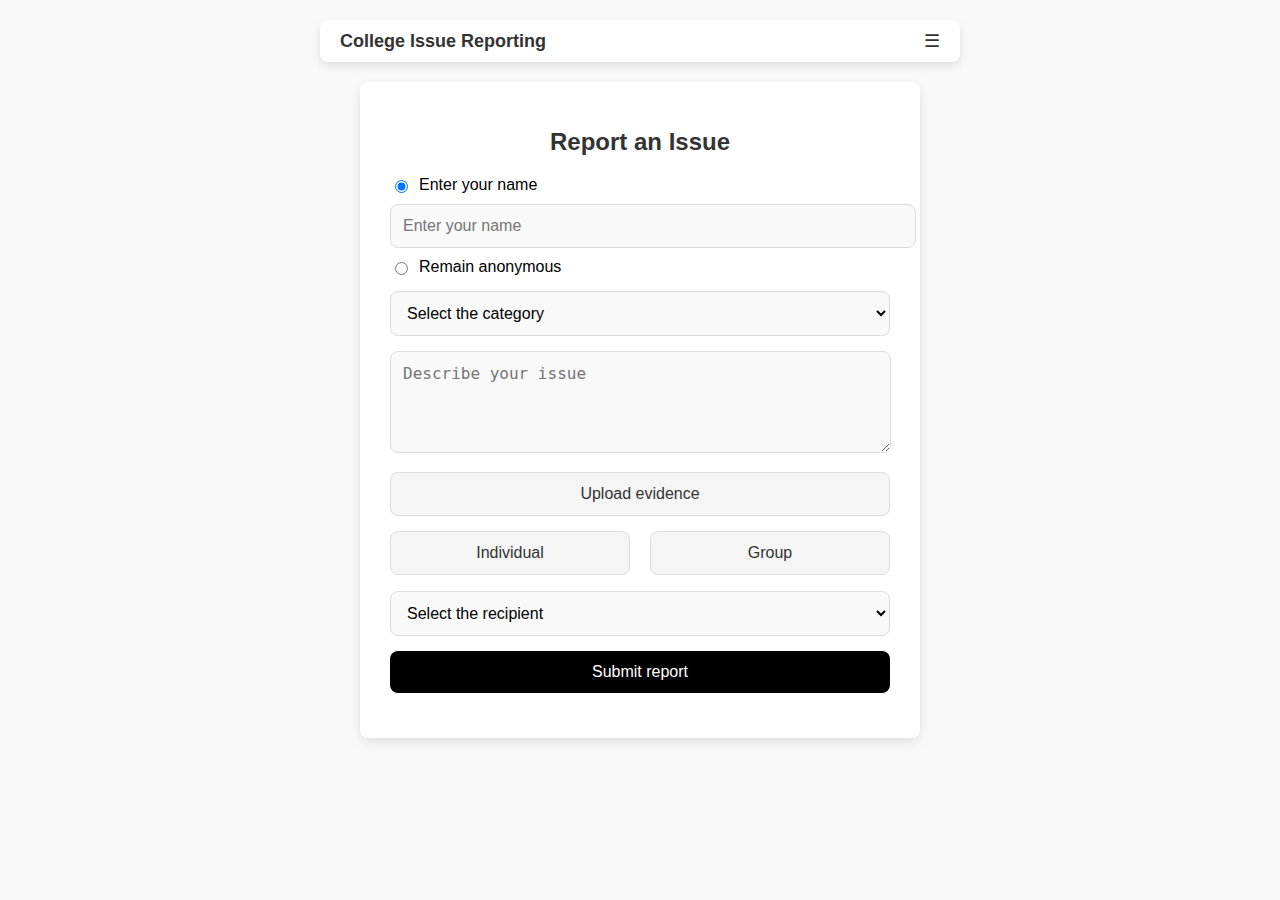
<file: index.html>
<!DOCTYPE html>
<html lang="en">
  <head>
    <meta charset="UTF-8" />
    <meta name="viewport" content="width=device-width, initial-scale=1.0" />
    <title>College Issue Reporting</title>
    <link rel="stylesheet" href="styles.css" />
  </head>
  <body>
    <header>
      <h2>College Issue Reporting</h2>
      <div class="icon-container" onclick="toggleMenu()">
        <div class="menu-icon">☰</div>
      </div>
    </header>

    <!-- Hidden Menu (for Three-Dash Icon) -->
    <div id="menu" class="hidden-menu" style="display: none">
      <ul>
        <li><a href="#">Profile</a></li>
        <li><a href="#">Settings</a></li>
        <li><a href="#">Logout</a></li>
      </ul>
    </div>

    <main>
      <form action="/submit-issue" method="POST" enctype="multipart/form-data">
        <h1>Report an Issue</h1>

        <!-- Name Input and Anonymous Option -->
        <div class="name-container">
          <label class="radio-label">
            <input
              type="radio"
              name="identity"
              value="name"
              checked
              onchange="toggleNameInput()"
            />
            Enter your name
          </label>
          <input
            type="text"
            id="name"
            name="name"
            placeholder="Enter your name"
          />

          <label class="radio-label">
            <input
              type="radio"
              name="identity"
              value="anonymous"
              onchange="toggleNameInput()"
            />
            Remain anonymous
          </label>
        </div>

        <!-- Issue Category Selection -->
        <div class="input-group">
          <select id="category" name="category" required>
            <option value="" disabled selected>Select the category</option>
            <optgroup label="Academic">
              <option value="Course">Course</option>
              <option value="Examination">Examination</option>
            </optgroup>
            <optgroup label="Campus">
              <option value="Hostel">Hostel</option>
              <option value="Mess">Mess</option>
              <option value="Canteen">Canteen</option>
              <option value="Raging">Raging</option>
            </optgroup>
            <optgroup label="Administrator">
              <option value="Scholarship">Scholarship</option>
              <option value="Office">Office</option>
            </optgroup>
          </select>
        </div>

        <!-- Issue Description -->
        <div class="input-group">
          <textarea
            id="description"
            name="description"
            placeholder="Describe your issue"
            rows="4"
            required
          ></textarea>
        </div>

        <!-- Evidence Upload -->
        <div class="input-group upload-container">
          <label for="evidence" class="upload-btn">Upload evidence</label>
          <input
            type="file"
            id="evidence"
            name="evidence"
            accept="image/*, application/pdf"
            style="display: none"
            onchange="showTickMark()"
          />
          <span id="tick-mark" class="tick-mark" style="display: none">✔️</span>
        </div>

        <!-- Report Type Selection -->
        <div class="button-group">
          <button
            type="button"
            class="individual-btn"
            onclick="toggleGroupInput(false)"
          >
            Individual
          </button>
          <button
            type="button"
            class="group-btn"
            onclick="toggleGroupInput(true)"
          >
            Group
          </button>
        </div>

        <!-- Additional Group Members (for Group Selection) -->
        <div id="group-members" class="input-group" style="display: none">
          <input
            type="text"
            id="group-member"
            name="group-member"
            placeholder="Enter group member names"
          />
          <button type="button" onclick="addGroupMember()">Add Member</button>
        </div>

        <!-- List of Added Group Members -->
        <ul id="member-list"></ul>

        <!-- Recipient Selection -->
        <div class="input-group">
          <select id="recipient" name="recipient" required>
            <option value="" disabled selected>Select the recipient</option>
            <option value="principal">Principal</option>
            <option value="trustee">Trustee</option>
            <option value="academic-dean">Academic Dean</option>
            <optgroup label="Hostel Reactor">
              <option value="Hostel">Boys</option>
              <option value="Mess">Girls</option>
            </optgroup>
          </select>
        </div>

        <!-- Submit Button -->
        <div class="input-group">
          <button type="submit" class="submit-btn">Submit report</button>
        </div>
      </form>
    </main>

    <script src="scripts.js"></script>
  </body>
</html>
</file>
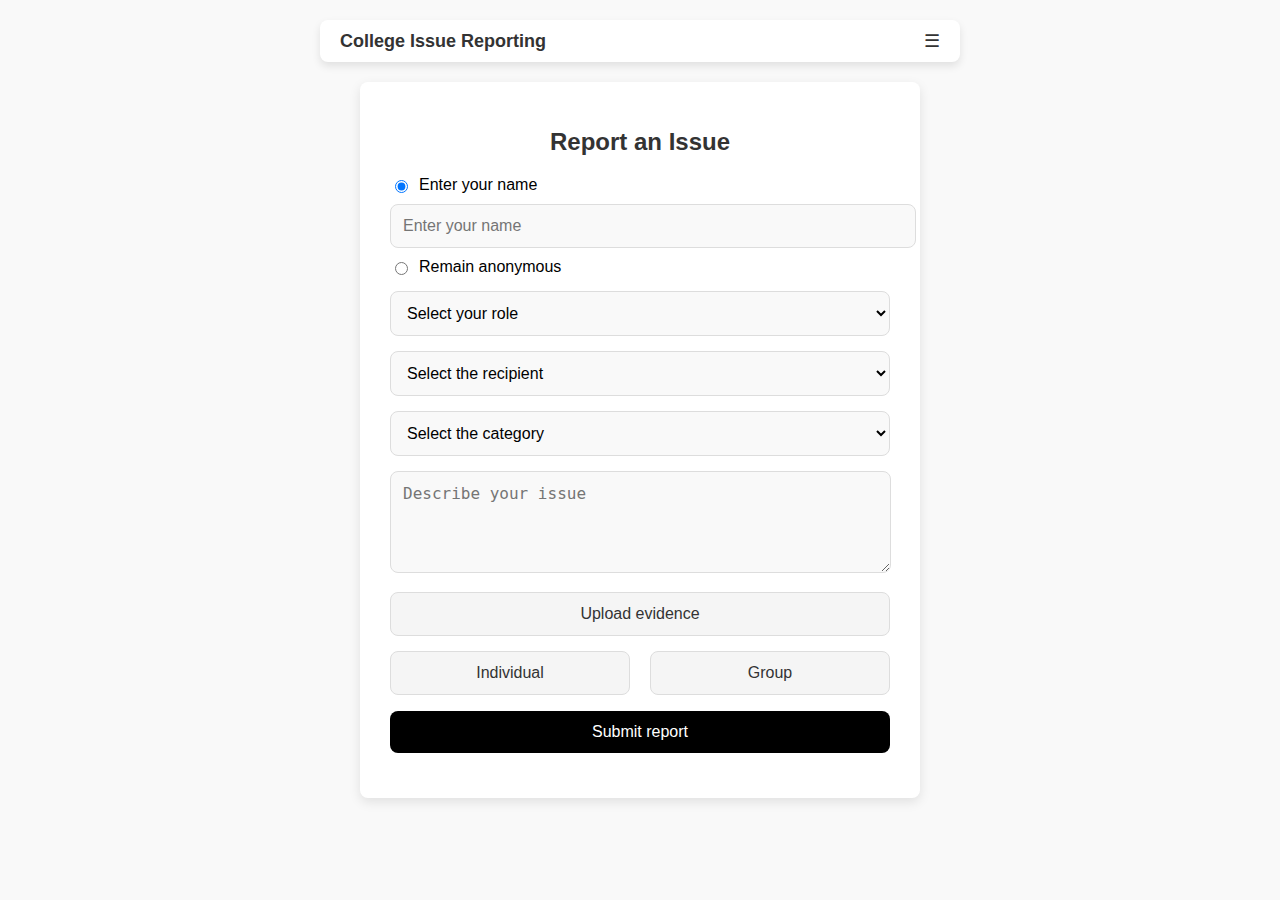
<file: report.html>
<!DOCTYPE html>
<html lang="en">
  <head>
    <meta charset="UTF-8" />
    <meta name="viewport" content="width=device-width, initial-scale=1.0" />
    <title>College Issue Reporting</title>
    <link rel="stylesheet" href="styles.css" />
  </head>
  <body>
    <header>
      <h2>College Issue Reporting</h2>
      <div class="icon-container" onclick="toggleMenu()">
        <div class="menu-icon">☰</div>
      </div>
    </header>

    <!-- Hidden Menu (for Three-Dash Icon) -->
    <div id="menu" class="hidden-menu" style="display: none">
      <ul>
        <li><a href="#">Profile</a></li>
        <li><a href="#">Settings</a></li>
        <li><a href="#">Logout</a></li>
      </ul>
    </div>

    <main>
      <form action="/submit-issue" method="POST" enctype="multipart/form-data">
        <h1>Report an Issue</h1>

        <!-- Name Input and Anonymous Option -->
        <div class="name-container">
          <label class="radio-label">
            <input
              type="radio"
              name="identity"
              value="name"
              checked
              onchange="toggleNameInput()"
            />
            Enter your name
          </label>
          <input
            type="text"
            id="name"
            name="name"
            placeholder="Enter your name"
          />

          <label class="radio-label">
            <input
              type="radio"
              name="identity"
              value="anonymous"
              onchange="toggleNameInput()"
            />
            Remain anonymous
          </label>
        </div>

        <!-- Role Selection -->
        <div class="input-group">
          <select id="role" name="role" required>
            <option value="" disabled selected>Select your role</option>
            <option value="student">Student</option>
            <option value="teaching-staff">Teaching Staff</option>
            <option value="non-teaching-staff">Non-Teaching Staff</option>
          </select>
        </div>

        <!-- Recipient Selection -->
        <div class="input-group">
          <select id="recipient" name="recipient" required>
            <option value="" disabled selected>Select the recipient</option>
            <option value="principal">Principal</option>
            <option value="trustee">Trustee</option>
            <option value="academic-dean">Academic Dean</option>
            <option value="hostel-rector">Hostel Rector</option>
          </select>
        </div>

        <!-- Issue Category Selection -->
        <div class="input-group">
          <select id="category" name="category" required>
            <option value="" disabled selected>Select the category</option>
            <option value="academic">Academic</option>
            <option value="administrative">Administrative</option>
            <option value="facility">Facility</option>
          </select>
        </div>

        <!-- Issue Description -->
        <div class="input-group">
          <textarea
            id="description"
            name="description"
            placeholder="Describe your issue"
            rows="4"
            required
          ></textarea>
        </div>

        <!-- Evidence Upload -->
        <div class="input-group upload-container">
          <label for="evidence" class="upload-btn">Upload evidence</label>
          <input
            type="file"
            id="evidence"
            name="evidence"
            accept="image/*, application/pdf"
            style="display: none"
            onchange="showTickMark()"
          />
          <span id="tick-mark" class="tick-mark" style="display: none">✔️</span>
        </div>

        <!-- Report Type Selection -->
        <div class="button-group">
          <button
            type="button"
            class="individual-btn"
            onclick="toggleGroupInput(false)"
          >
            Individual
          </button>
          <button
            type="button"
            class="group-btn"
            onclick="toggleGroupInput(true)"
          >
            Group
          </button>
        </div>

        <!-- Additional Group Members (for Group Selection) -->
        <div id="group-members" class="input-group" style="display: none">
          <input
            type="text"
            id="group-member"
            name="group-member"
            placeholder="Enter group member names"
          />
          <button type="button" onclick="addGroupMember()">Add Member</button>
        </div>

        <!-- List of Added Group Members -->
        <ul id="member-list"></ul>

        <!-- Submit Button -->
        <div class="input-group">
          <button type="submit" class="submit-btn">Submit report</button>
        </div>
      </form>
    </main>

    <script src="scripts.js"></script>
  </body>
</html>
</file>
<file: styles.css>
/* General Body Styles */
body {
  font-family: Arial, sans-serif;
  background-color: #f9f9f9;
  display: flex;
  flex-direction: column;
  align-items: center;
  padding-top: 20px;
  margin: 0;
}

header {
  display: flex;
  align-items: center;
  justify-content: space-between;
  width: 80%;
  max-width: 600px;
  padding: 10px 20px;
  background-color: #fff;
  box-shadow: 0 4px 8px rgba(0, 0, 0, 0.1);
  border-radius: 8px;
  margin-bottom: 20px;
}

header h2 {
  font-size: 18px;
  font-weight: bold;
  color: #333;
  margin: 0;
}

.icon-container {
  display: flex;
  align-items: center;
}

.menu-icon {
  font-size: 18px;
  color: #333;
  cursor: pointer;
}

/* Form Styling */
main {
  width: 100%;
  display: flex;
  justify-content: center;
}

form {
  background-color: #fff;
  padding: 30px;
  border-radius: 8px;
  box-shadow: 0 4px 12px rgba(0, 0, 0, 0.1);
  width: 100%;
  max-width: 500px;
}

h1 {
  font-size: 24px;
  margin-bottom: 20px;
  color: #333;
  text-align: center;
}

.input-group {
  margin-bottom: 15px;
}

input[type="text"],
select,
textarea {
  width: 100%;
  padding: 12px;
  border: 1px solid #ddd;
  border-radius: 8px;
  font-size: 16px;
  background-color: #f9f9f9;
}

textarea {
  resize: vertical;
}

button {
  padding: 12px 20px;
  border: none;
  border-radius: 8px;
  font-size: 16px;
  cursor: pointer;
}

.submit-btn {
  background-color: #000;
  color: #fff;
  width: 100%;
}

.upload-btn {
  display: block;
  background-color: #f5f5f5;
  color: #333;
  padding: 12px;
  text-align: center;
  border: 1px solid #ddd;
  border-radius: 8px;
  cursor: pointer;
}

.tick-mark {
  margin-left: 10px;
  font-size: 18px;
  color: green;
}

button.upload-btn:hover {
  background-color: #e5e5e5;
}

/* Styling for Radio Buttons */
.name-container {
  display: flex;
  flex-direction: column;
  gap: 10px;
  margin-bottom: 15px;
}

.radio-label {
  display: flex;
  align-items: center;
  gap: 8px;
  font-size: 16px;
}

/* Button Group Styling */
.button-group {
  display: flex;
  gap: 10px;
  justify-content: space-between;
  margin-bottom: 15px;
}

.individual-btn,
.group-btn {
  background-color: #f5f5f5;
  color: #333;
  font-size: 16px;
  font-weight: 500;
  width: 48%;
  border: 1px solid #ddd;
  border-radius: 8px;
}

#group-members {
  display: flex;
  flex-direction: column;
}

textarea {
  width: 95%;
}

/* General Body Styles */
body {
  font-family: Arial, sans-serif;
  background-color: #f9f9f9;
  display: flex;
  flex-direction: column;
  align-items: center;
  padding-top: 20px;
  margin: 0;
}

header {
  display: flex;
  align-items: center;
  justify-content: space-between;
  width: 80%;
  max-width: 600px;
  padding: 10px 20px;
  background-color: #fff;
  box-shadow: 0 4px 8px rgba(0, 0, 0, 0.1);
  border-radius: 8px;
  margin-bottom: 20px;
}

header h2 {
  font-size: 18px;
  font-weight: bold;
  color: #333;
  margin: 0;
}

.icon-container {
  display: flex;
  align-items: center;
}

.menu-icon {
  font-size: 18px;
  color: #333;
  cursor: pointer;
}

/* Hidden Menu Styling */
.hidden-menu {
  width: 200px;
  background-color: #fff;
  border: 1px solid #ddd;
  border-radius: 8px;
  position: absolute;
  right: 20px;
  top: 70px;
  box-shadow: 0 4px 12px rgba(0, 0, 0, 0.1);
  display: none;
}

.hidden-menu ul {
  list-style: none;
  padding: 0;
  margin: 0;
}

.hidden-menu li {
  padding: 10px;
  text-align: center;
}

.hidden-menu li:hover {
  background-color: #f0f0f0;
}

.hidden-menu a {
  text-decoration: none;
  color: #333;
}

/* Form Styling */
main {
  width: 100%;
  display: flex;
  justify-content: center;
}

form {
  background-color: #fff;
  padding: 30px;
  border-radius: 8px;
  box-shadow: 0 4px 12px rgba(0, 0, 0, 0.1);
  width: 100%;
  max-width: 500px;
}

/* Other Styling */
.tick-mark {
  margin-left: 10px;
  font-size: 18px;
  color: green;
}

#member-list {
  list-style-type: disc;
  margin-top: 10px;
  padding-left: 20px;
}

optgroup {
  font-weight: 100;
}
</file>
